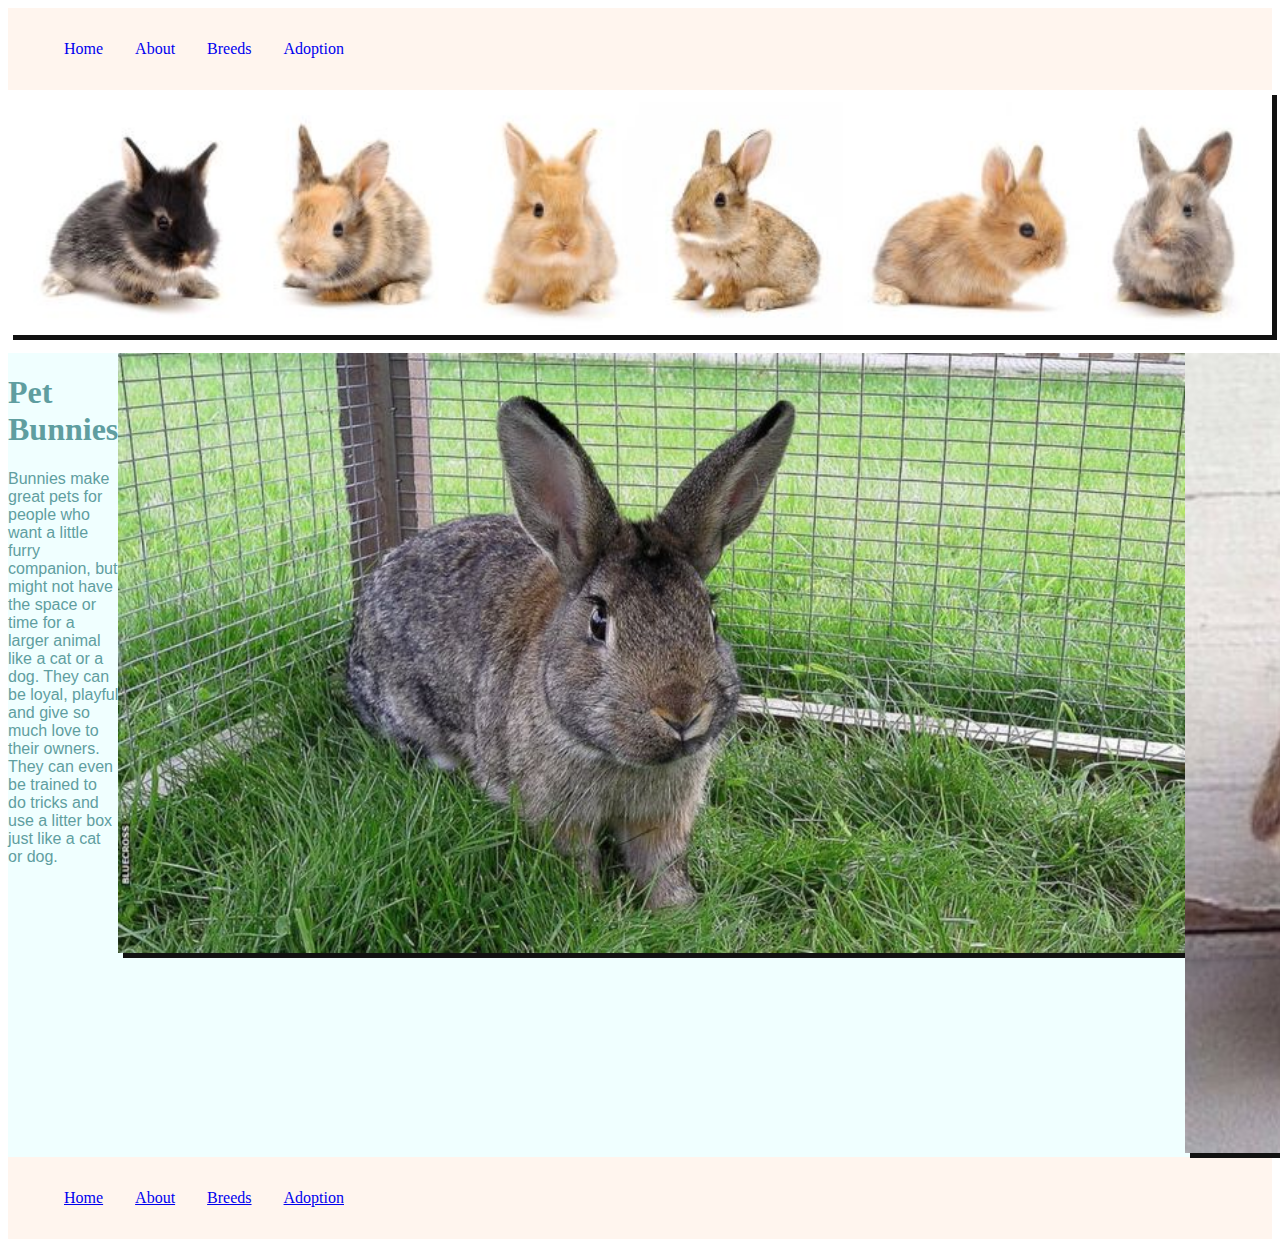
<file: index.html>
<!DOCTYPE html>

<html lang="en">

<head>

    <meta charset="utf-8">
    <title>Home</title>
    <link rel="stylesheet" type="text/css" href="css/styles.css">

</head>

<body>

    <header>
        <nav>
            <ul>
                <li><a class="navigationlinks" href="index.html">Home</a></li>
                <li><a class="navigationlinks" href="about.html">About</a></li>
                <li><a class="navigationlinks" href="breeds.html">Breeds</a></li>
                <li><a class="navigationlinks" href="adoption.html">Adoption</a></li>
            </ul>
        </nav>

    </header>

    <div class="headerimagecontainer"> 
        <img alt="baby bunnies lined up" src="images/baby_bunnies_line_up.jpg">
    </div> <br>
    <main>
        <br>
        <div class="maintext">

            <h1>Pet Bunnies</h1>

            <p>Bunnies make great pets for people who want a little furry companion, but might not have the space or time for a larger animal like a cat or a dog. They can be loyal, playful and give so much love to their owners. They can even be trained to do tricks and use a litter box just like a cat or dog. </p>
        </div>
        <br>
        <div class="mainimage">
            <img alt="bunny outside in fence" src="images/bunny-outside-in-grass.jpg" height=600>
        </div>


        <br>


        <div class="mainimage"><img alt="orange and white rabbit with gray and white background" src="images/orange-rabbit-graywhite-background.jpg" height="800">
        </div>

        <div class="maintext">
            <h2 style="padding: 10px">Top 3 Reasons to Adopt a Bunny</h2>

            <ol>
                <li>They are extremely cute</li>
                <li>They are very loving once they get to know you</li>
                <li>They make a great companion/stress reliever to cuddle with</li>
            </ol>
        </div>


    </main>

    <footer>
        <nav>
            <ul>
                <li><a href="index.html">Home</a></li>
                <li> <a href="about.html">About</a></li>
                <li> <a href="breeds.html">Breeds</a></li>
                <li> <a href="adoption.html">Adoption</a></li>
            </ul>
        </nav>
    </footer>

</body>


</html>
</file>
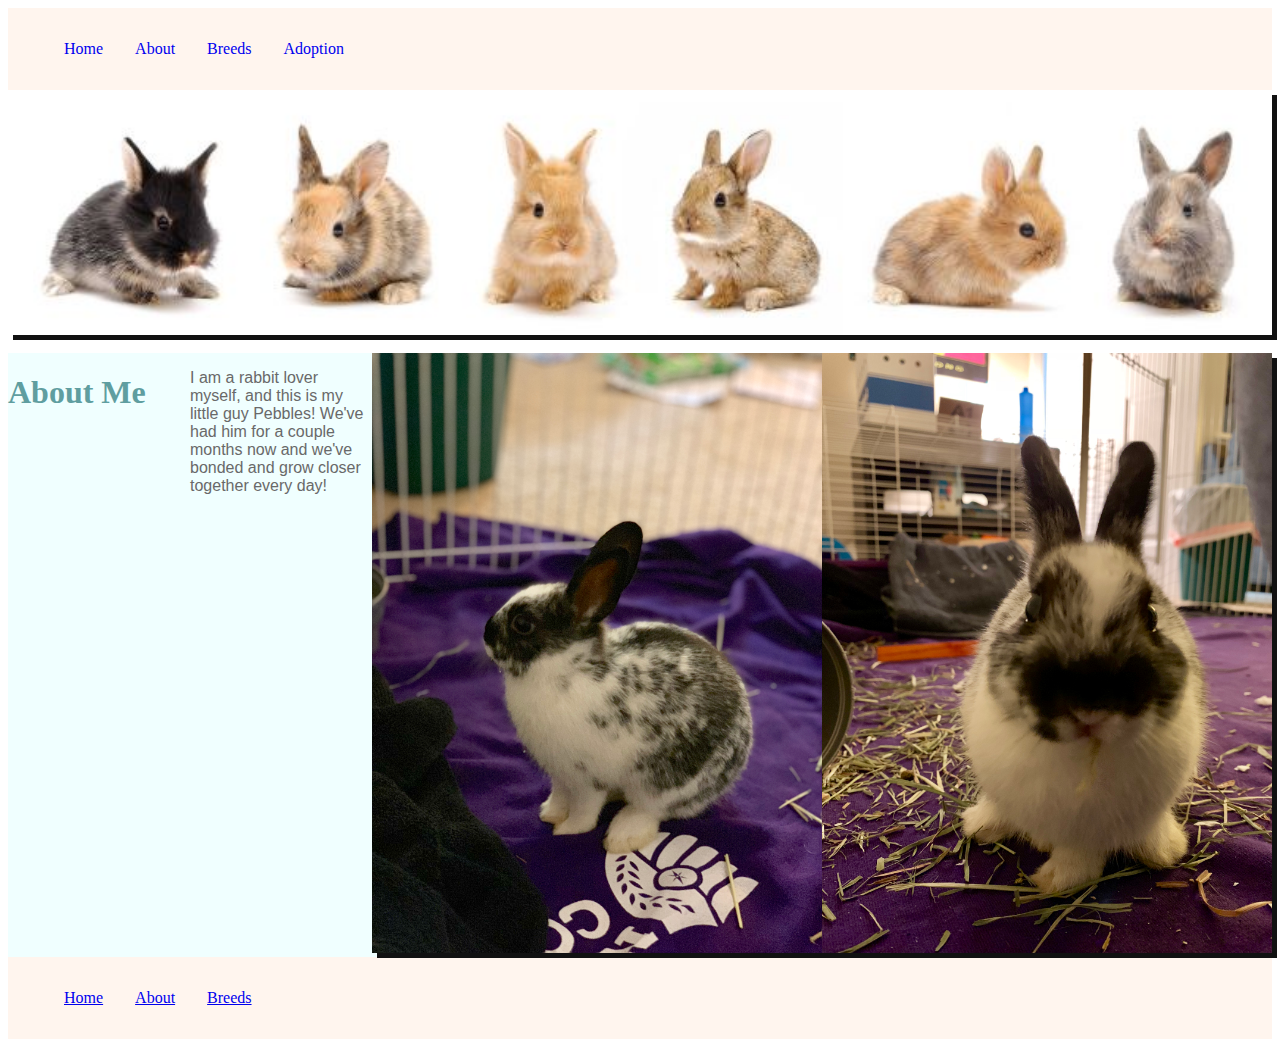
<file: about.html>
<!DOCTYPE html>

<html lang="en">
   
    <head>
    
    <meta charset="utf-8">
    <title>About</title>
         <link rel="stylesheet" type="text/css" href="css/styles.css">
    
    </head>
    <body>
       <header>
        <nav>
        <ul>
            <li><a class="navigationlinks" href="index.html">Home</a></li>
            <li><a class="navigationlinks" href="about.html">About</a></li>
            <li><a class="navigationlinks" href="breeds.html">Breeds</a></li>
            <li><a class="navigationlinks" href="adoption.html">Adoption</a></li>
        </ul>
        </nav>
        
    </header>
           <div class="headerimagecontainer"> <img alt="baby bunnies lined up" src="images/baby_bunnies_line_up.jpg">
        </div> <br>
    
    
   <main>
        <div class="maintext">
        <h1>About Me</h1>
        </div>
       <br>
       
    
    <div class="maintext"><p style="color:dimgray">I am  a rabbit lover myself, and this is my little guy Pebbles! We've had him for a couple months now and we've bonded and grow closer together every day!</p></div>
     
 
    <div class="mainimage"><img alt="bunny on purple blanket" src="images/pebbles-on-blanket.jpg" height="600">
        </div>
        
        <br>
     
    <img alt="bunny face with hay on ground" src="images/pebbles-with-hay.JPG" height="600">
        </main>


        <footer>
    <nav>
        <ul>
       <li><a href="index.html">Home</a></li>
            <li> <a href="about.html">About</a></li>
            <li> <a href="breeds.html">Breeds</a></li>
        </ul>
    </nav>
    </footer>
    </body>
</html>
</file>
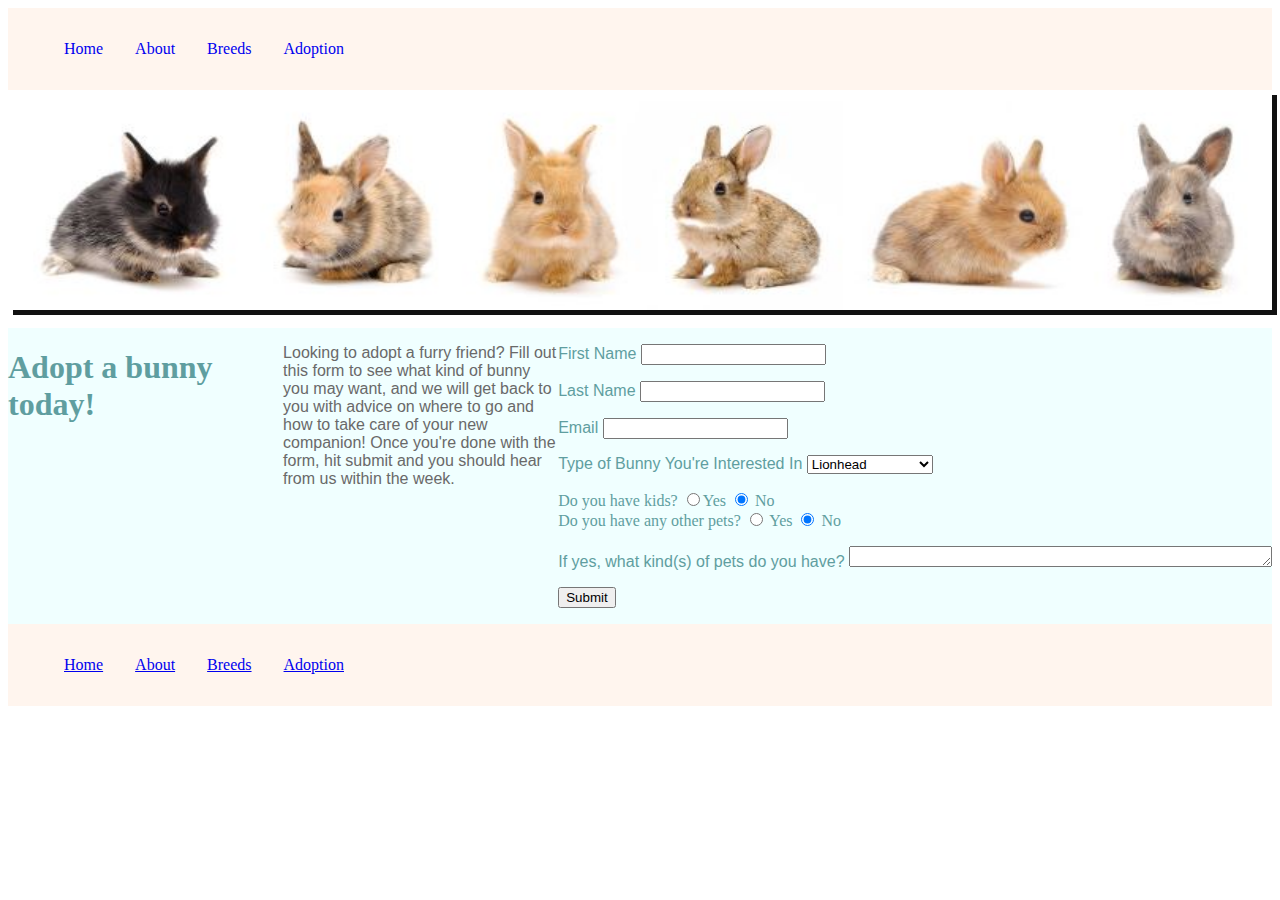
<file: adoption.html>
<!DOCTYPE html>

<html lang="en">
   
    <head>
    
    <meta charset="utf-8">
    <title>Adoption</title>
         <link rel="stylesheet" type="text/css" href="css/styles.css">
    
    </head>
    <body>
       <header>
        <nav>
        <ul>
            <li><a class="navigationlinks" href="index.html">Home</a></li>
            <li><a class="navigationlinks" href="about.html">About</a></li>
            <li><a class="navigationlinks" href="breeds.html">Breeds</a></li>
            <li><a class="navigationlinks" href="adoption.html">Adoption</a></li>
        </ul>
        </nav>
        
    </header>
           <div class="headerimagecontainer"> <img alt="baby bunnies lined up" src="images/baby_bunnies_line_up.jpg" height=220>
        </div> <br>
    
    
   <main>
        <div class="maintext">
        <h1>Adopt a bunny today!</h1>
        </div>
       <br>
  
    <div class="maintext"><p style="color:dimgray">Looking to adopt a furry friend? Fill out this form to see what kind of bunny you may want, and we will get back to you with advice on where to go and how to take care of your new companion! Once you're done with the form, hit submit and you should hear from us within the week.</p></div>
     
       
      
          
          <form>
          
              <p>
              <label for="firstname">First Name</label>
                  <input type="text" name="firstname" id="firstname">
              </p>
              
                  <p>
              <label for="lastname">Last Name</label>
                  <input type="text" name="lastname" id="lastname">
              </p>
              
                  <p>
              <label for="email">Email</label>
                  <input type="text" name="email" id="email">
              </p>
              
              <p>
              
              </p>
              
              <p>
              <label for="bunnytypes">Type of Bunny You're Interested In</label>
                  <select name="bunnytypes" id="bunnytypes">
                  <option value="lionhead">Lionhead</option>
                  <option value="minilop">Mini Lop</option>
                  <option value="netherlanddwarf">Netherland Dwarf</option>
                  <option value="californian">Californian</option>
                  <option value="minirex">Mini Rex</option>
                  <option value="jerseywooly">Jersey Wooly</option>
                  <option value="silverfox">Silver Fox</option>    
                  <option value="dutch">Dutch</option>
                  <option value="newzealand">New Zealand</option>    
                  <option value="floridawhite">Florida White</option>
                  <option value="grandchinchilla">Grand Chinchilla</option>    
                  <option value="harlequin">Harlequin</option>    
                  <option value="continentalgiant">Continental Giant</option>    
                  </select>
              </p>
              
             
              <div class="radiobutton">
                <label for="doyouhavekids">Do you have kids?</label>
                  
                  <input id="doyouhavekids" type="radio" name="doyouhavekids" value="yes">Yes
                  
                  <input type="radio" name="doyouhavekids"
                         value="no" checked> No
                  <br>
           
              
              <label for="otherpets">Do you have any other pets?</label>
                  
                  <input id="otherpets" type="radio" name="otherpets" value="yes"> Yes
                  
                  <input type="radio" name="otherpets" value="no" checked> No
             </div>
              
              <p>
              
              <label for="whatkind">If yes, what kind(s) of pets do you have?</label>
                  <textarea name="whatkind" id="whatkind" rows="1" cols="50"></textarea>
              
              </p>
              
              <p>
              
              <label></label>
                <input type="submit" value="Submit">
              
              </p>
            
       
          
          </form>
     
        </main>

        
        <footer>
    <nav>
        <ul>
       <li><a href="index.html">Home</a></li>
            <li> <a href="about.html">About</a></li>
            <li> <a href="breeds.html">Breeds</a></li>
            <li> <a href="adoption.html">Adoption</a></li>
        </ul>
    </nav>
    </footer>
    </body>
</html>
</file>
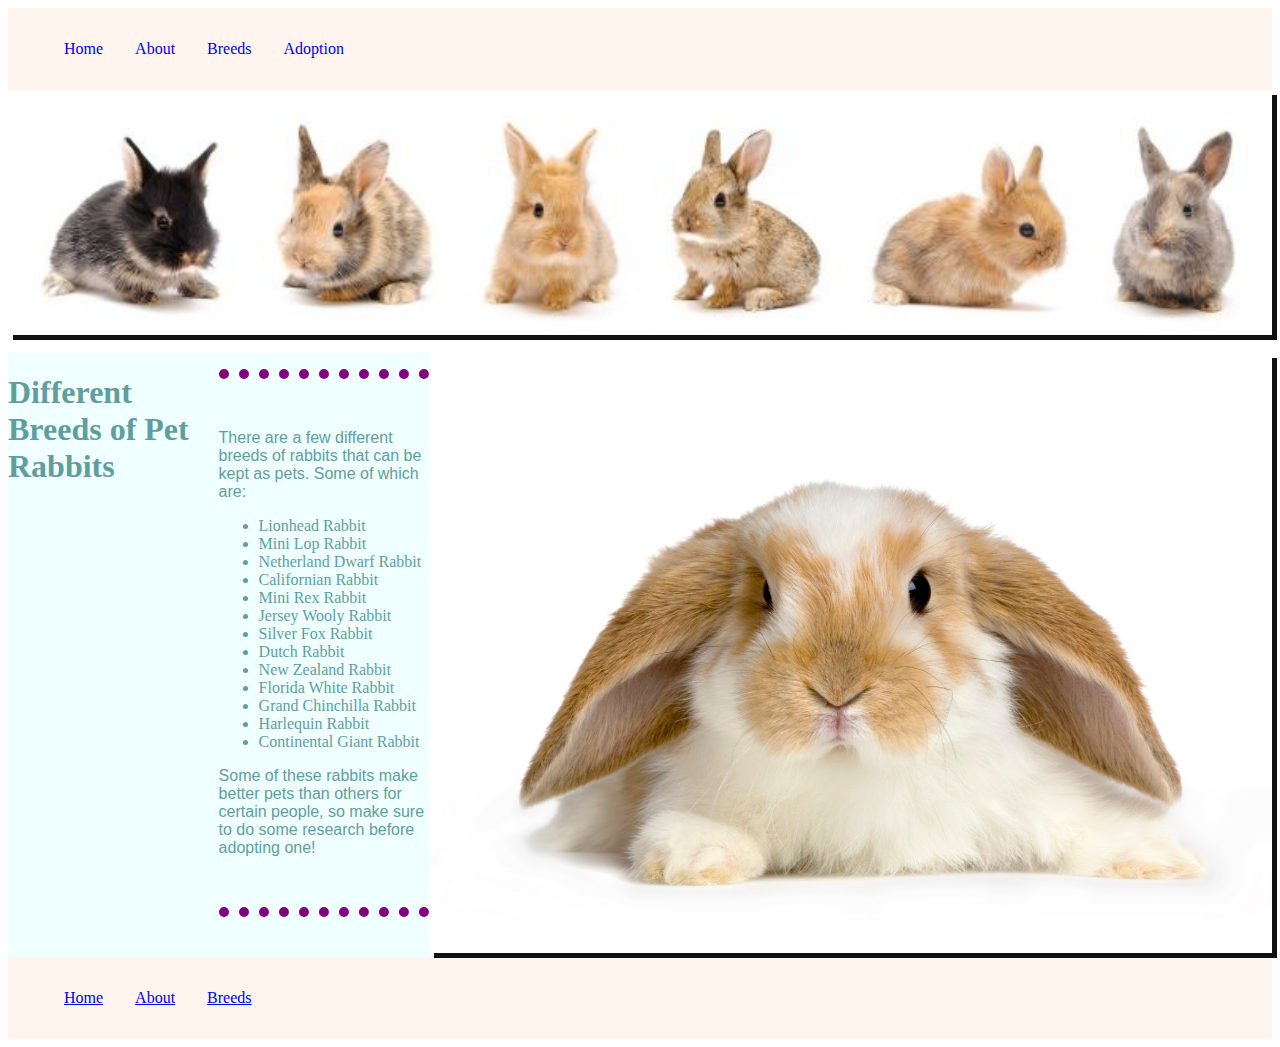
<file: breeds.html>
<!DOCTYPE html>

<html lang="en">

        <head>
    
    <meta charset="utf-8">
    <title>Breeds</title>
             <link rel="stylesheet" type="text/css" href="css/styles.css">
    
    </head>
    
    <body>
            
    <header>
        <nav>
        <ul>
            <li><a class="navigationlinks" href="index.html">Home</a></li>
            <li><a class="navigationlinks" href="about.html">About</a></li>
            <li><a class="navigationlinks" href="breeds.html">Breeds</a></li>
            <li><a class="navigationlinks" href="adoption.html">Adoption</a></li>
        </ul>
        </nav>
        
    </header>
   
        <div class="headerimagecontainer"><img alt="baby bunnies lined up" src="images/baby_bunnies_line_up.jpg">
            </div> <br>
        
 <main>   
<div class="maintext">
    <h1>Different Breeds of Pet Rabbits</h1>
        </div>
   
    
            <div class="maintext">
        <p style="border-top: dotted purple 10px; padding-top: 50px">There are a few different breeds of rabbits that can be kept as pets. Some of which are:</p>
    
 <ul>
    <li>Lionhead Rabbit</li>
    <li>Mini Lop Rabbit</li>
     <li>Netherland Dwarf Rabbit</li>
     <li>Californian Rabbit</li>
     <li>Mini Rex Rabbit</li>
     <li>Jersey Wooly Rabbit</li>
     <li>Silver Fox Rabbit</li>
     <li>Dutch Rabbit</li>
     <li>New Zealand Rabbit</li>
     <li>Florida White Rabbit</li>
     <li>Grand Chinchilla Rabbit</li>
     <li>Harlequin Rabbit</li>
     <li>Continental Giant Rabbit</li>
    </ul>   

        <p style="border-bottom: dotted purple 10px; padding-bottom: 50px">Some of these rabbits make better pets than others for certain people, so make sure to do some research before adopting one!</p> </div>

        

        <div class="mainimage">
    <img alt="orange and white rabbit looking at camera" src="images/orange-rabbit-white.jpg" height="600">   
            </div>
            </main>
        

    <footer>
    <nav>
        <ul>
       <li><a href="index.html">Home</a></li>
            <li> <a href="about.html">About</a></li>
            <li> <a href="breeds.html">Breeds</a></li>
        </ul>
    </nav>
    </footer>
    </body>
</html>
</file>
<file: css/styles.css>
html {
    color: cadetblue
}

header {
    display: flex;
/*    flex-direction: column;*/
    text-decoration: none;
    justify-content: flex-end;
    align-items: center;
    background-color: seashell;
}

header nav {
    flex: 1;
}

header nav ul {
    display: flex;
    justify-content: space-around;
}

header nav li {
    list-style-type: none;
    padding: 1em;
}

.headerimagecontainer {
    
    display: flex;
    
}

.headerimagecontainer img {
    
    flex: 1
}

.headerimage {
    
    display: flex;
}

nav {
    display: flex;
    list-style-type: none;
    justify-content: space-between;
}

footer {
    display: flex;
    align-items: center;
    background-color: seashell;
}
footer nav {
    flex: 1;
}

footer nav ul {
    display: flex;
    justify-content: space-around;
}

footer nav li {
    list-style-type: none;
    padding: 1em;
}

h1 {
 font-family: cursive
}


p {
    font-family: sans-serif
}


img {
    box-shadow: 5px 5px #111111
}

main {
    display:flex;
    flex: 1;
    background-color: azure;
}

.mainimage {
    flex: 3;
}

.maintext {
    flex: 2;
}

.navigationlinks 
{font-family: cursive;
    list-style-type: none;
    text-decoration: none;
}

a:hover {
    color: deeppink
}

@media screen and (max-width: 30rem) {
    
    header,
    main,
    footer,
    form p {
        
        flex-direction: column;
    }
}
</file>
